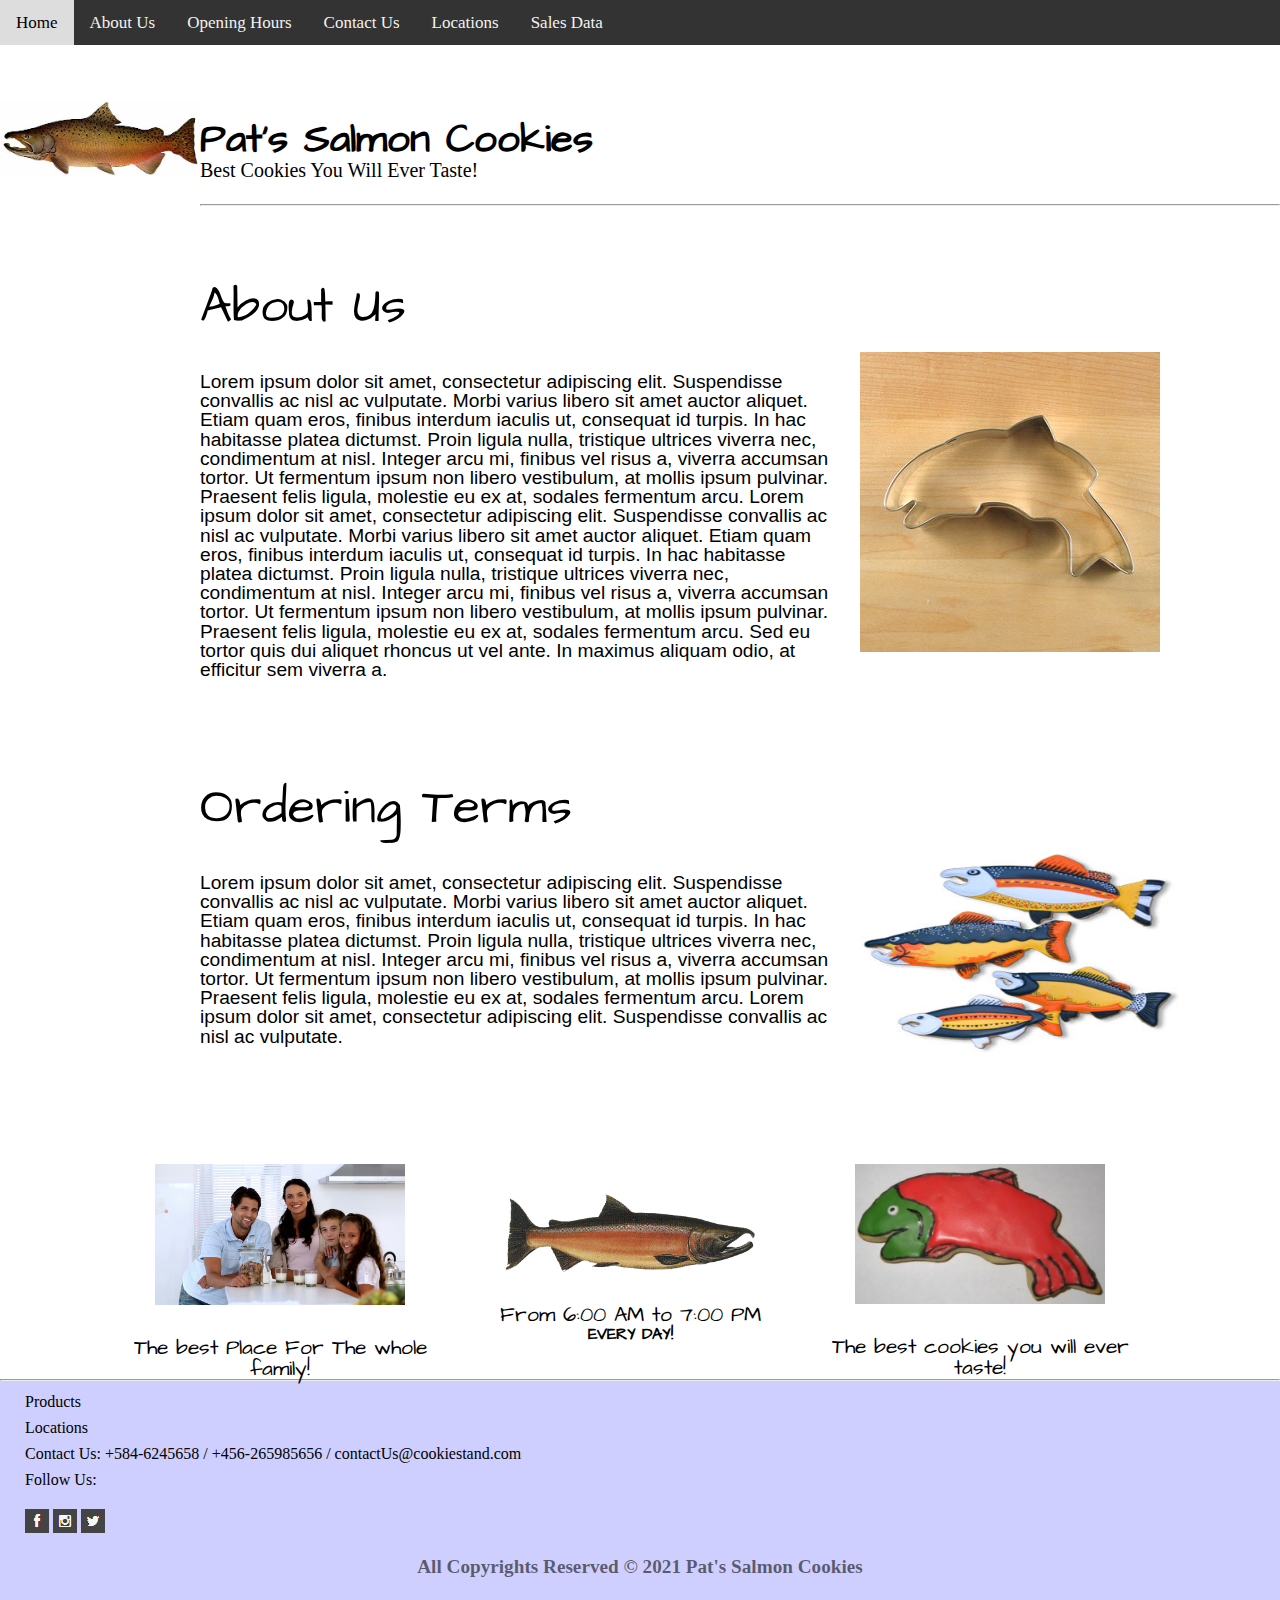
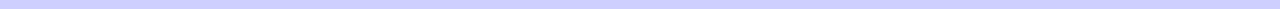
<file: index.html>
<!DOCTYPE html>
<html lang="en">

<head>
    <meta charset="UTF-8">
    <meta http-equiv="X-UA-Compatible" content="IE=edge">
    <meta name="viewport" content="width=device-width, initial-scale=1.0">
    <title>salamon</title>
    <link rel="preconnect" href="https://fonts.gstatic.com">
    <link href="https://fonts.googleapis.com/css2?family=Architects+Daughter&display=swap" rel="stylesheet">
    <link rel="preconnect" href="https://fonts.gstatic.com">
    <link href="https://fonts.googleapis.com/css2?family=Dosis&display=swap" rel="stylesheet">
    <link rel="stylesheet" href="./css/reset.css">
    <link rel="stylesheet" href="./css/style.css">
</head>

<body>
    <header>
        <div class="navbar">
            <a href="./index.html">Home</a>
            <a href="">About Us</a>
            <a href="">Opening Hours</a>
            <a href="">Contact Us</a>
            <a href="">Locations</a>
            <a href="./sales.html">Sales Data</a>
        </div>
        <br>
        <br>
        <br>
    

    </header>
    <main>
        <br>
        <br>
        <div id="title">
            <img id="logo" src="./img/chinook.jpg" alt="logo">
            <h1>Pat’s Salmon Cookies </h1>
            <p> Best Cookies You Will Ever Taste!</p>
            <br>
            <hr>

        </div>
      
        <br>

        <br>
        <br>
        <div id="aboutUs">
            <h1>About Us</h1>
            <p>Lorem ipsum dolor sit amet, consectetur adipiscing elit. Suspendisse convallis ac nisl ac vulputate.
                Morbi varius libero sit amet auctor aliquet. Etiam quam eros, finibus interdum iaculis ut, consequat id
                turpis. In hac habitasse platea dictumst. Proin ligula nulla, tristique ultrices viverra nec,
                condimentum at nisl. Integer arcu mi, finibus vel risus a, viverra accumsan tortor. Ut fermentum ipsum
                non libero vestibulum, at mollis ipsum pulvinar. Praesent felis ligula, molestie eu ex at, sodales
                fermentum arcu. Lorem ipsum dolor sit amet, consectetur adipiscing elit. Suspendisse convallis ac nisl
                ac vulputate.
                Morbi varius libero sit amet auctor aliquet. Etiam quam eros, finibus interdum iaculis ut, consequat id
                turpis. In hac habitasse platea dictumst. Proin ligula nulla, tristique ultrices viverra nec,
                condimentum at nisl. Integer arcu mi, finibus vel risus a, viverra accumsan tortor. Ut fermentum ipsum
                non libero vestibulum, at mollis ipsum pulvinar. Praesent felis ligula, molestie eu ex at, sodales
                fermentum arcu. Sed eu tortor quis dui aliquet rhoncus ut vel ante. In maximus aliquam odio, at
                efficitur sem viverra a.  </p>

            <img src="./img/cutter.jpeg" alt="cutter">
            <br>
            <br>
            <br>
            <br>
        </div>
     
        <div id="Order">
            <h1>Ordering Terms</h1>
            <p>Lorem ipsum dolor sit amet, consectetur adipiscing elit. Suspendisse convallis ac nisl ac vulputate.
                Morbi varius libero sit amet auctor aliquet. Etiam quam eros, finibus interdum iaculis ut, consequat id
                turpis. In hac habitasse platea dictumst. Proin ligula nulla, tristique ultrices viverra nec,
                condimentum at nisl. Integer arcu mi, finibus vel risus a, viverra accumsan tortor. Ut fermentum ipsum
                non libero vestibulum, at mollis ipsum pulvinar. Praesent felis ligula, molestie eu ex at, sodales
                fermentum arcu. Lorem ipsum dolor sit amet, consectetur adipiscing elit. Suspendisse convallis ac nisl
                ac vulputate.
              </p>

            <img src="./img/fish.jpg" alt="fish">
            <br>
            <br>
            <br>
            <br>
        </div>

        <div id="part1">
            <img src="./img/family.jpg" alt="family">
            <h2> The best Place For The whole family!</h2>

        </div>
        <div id="part2">
            <img src="./img/salmon.png" alt="salamon">
            <h2> From 6:00 AM to 7:00 PM </h2>
            <h1>EVERY DAY!</h1>

        </div>
        <div id="part3">
            <img src="./img/frosted-cookie.jpg" alt="frosted-cookie">
            <h2>The best cookies you will ever taste! </h2>

        </div>
        <br>
        <br>
        <br>
        <br>

    </main>
    
    <footer>
       
        <hr id="line">
    
    <nav id="foote">
    <h1 > <a href="">Products</a> </h1>
    <h1 > <a href=""> Locations</a></h1>
    <h1>Contact Us: +584-6245658 / +456-265985656 / contactUs@cookiestand.com </h1>
    <h1>Follow Us: </h1>
    <ul> <br>
        <li> <img src="./img/fb-icon.png" alt="fb-icon"> </li>
        <li> <img src="./img/insta-icon.png" alt="insta-icon"></li>
        <li> <img src="./img/twit-icon.png" alt="twit-icon"></li>
    </ul>
</nav>
<br>

    <h1 id="footer"> All Copyrights Reserved &copy; 2021 Pat's Salmon Cookies </h1>
    <br>
    <br>
</footer>
</body>

</html>
</file>
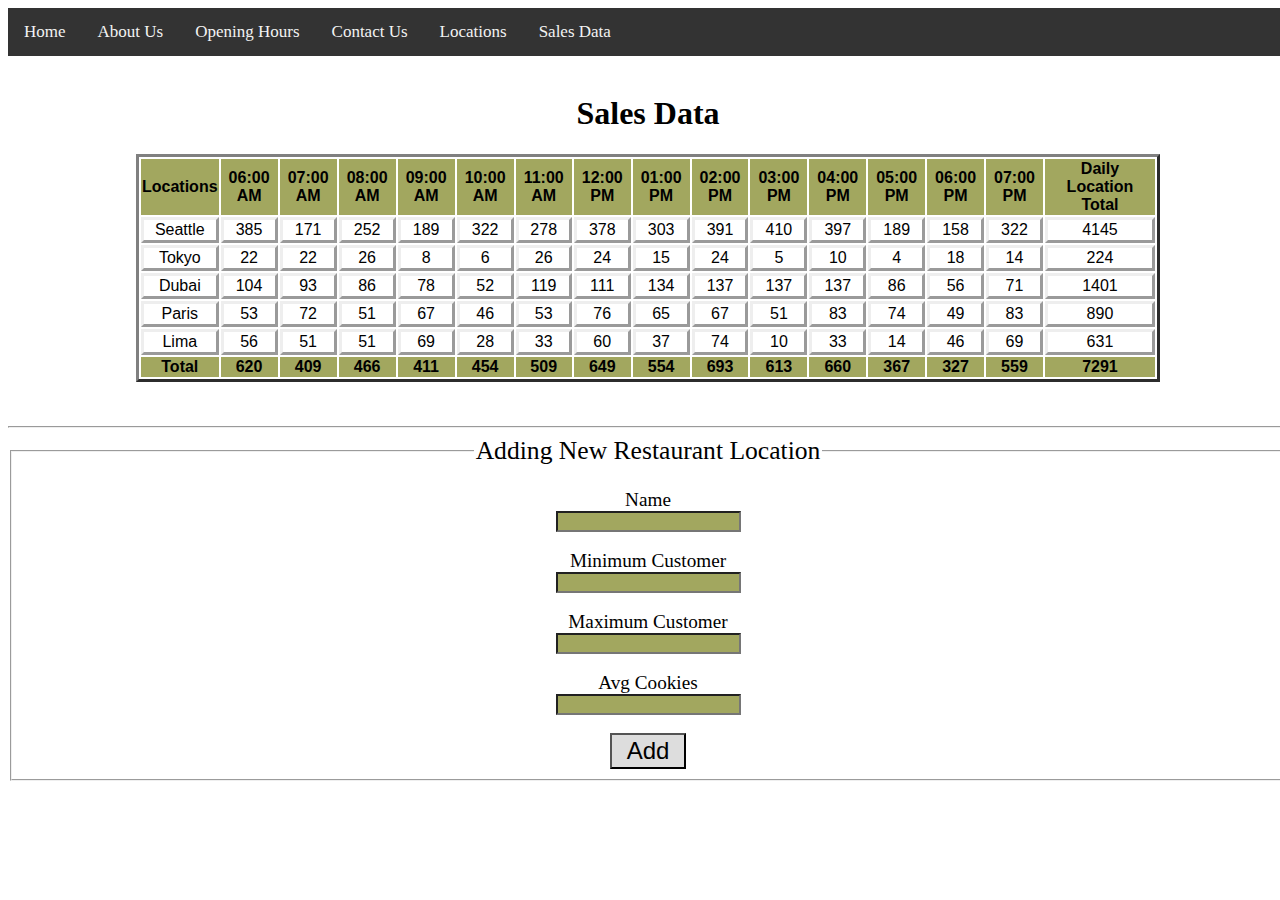
<file: sales.html>
<!DOCTYPE html>
<html lang="en">
<head>
    <meta charset="UTF-8">
    <meta http-equiv="X-UA-Compatible" content="IE=edge">
    <meta name="viewport" content="width=device-width, initial-scale=1.0">
    <title>salamon</title>
    <link rel="stylesheet" href="./css/style.css">
</head>
<body>
    <header>
      <div class="navbar">
        <a href="./index.html">Home</a>
        <a href="">About Us</a>
        <a href="">Opening Hours</a>
        <a href="">Contact Us</a>
        <a href="">Locations</a>
        <a href="./sales.html">Sales Data</a>
    </div>
        <br>
        <br>
     
    </header>
    <main>
      <h1 id="salesDataH1">Sales Data</h1>
      <section id='First'></section>
<br>
<br>
<hr>

      <form  id="locForm">
        <fieldset>
          <legend>Adding New Restaurant Location</legend><br>

          <label for="name">Name</label><br>
          <input type="text" id="name" name="name" ><br><br>

        <label for="mincust">Minimum Customer</label><br>
        <input type="text" id="mincust" name="mincust" ><br><br>
        
        <label for="maxcust">Maximum Customer</label><br>
        <input type="text" id="maxcust" name="maxcust" ><br><br>

        <label for="avgcookie">Avg Cookies</label><br>
        <input type="text" id="avgcookie" name="avgcookie"><br><br>

        <input id="addButton" type="submit" value="Add">
      </fieldset>
      </form> 
    </main>
          <footer></footer>
                 <script src="./js/app.js"></script>  
</body>
</html>
</file>
<file: css/style.css>
body{
  width: 100%;
background-image:url()
}

table {
  width: 80%;
  margin-left:auto;margin-right:auto;
}

table, td {
border-style:outset;
text-align: center;
font-family: Arial, Helvetica, sans-serif;
}

table th{
  background-color:  rgb(162, 167, 95);
}
#salesDataH1{
  font-family: 'Architects Daughter', cursive;
  text-align: center;
  padding-top: 30px;
}

#locForm{
  text-align: center;
}
legend{
  font-size: 160%;

}
label{
  font-size: 120%;
}
#addButton{
  font-size: 150%;
  padding: 2px 15px 2px 15px;
  background-color:#dddddd;
  color:  rgb(0, 0, 0);

}

form{
  font-family:cursive;
}
input{
  background-color: rgb(162, 167, 95);
}








.navbar {
  background-color: #333;
  position: fixed;
  width: 100%;
  position: fixed;
}

.navbar a {
  float: left;
  display: block;
  color: #f2f2f2;
  text-align: center;
  padding: 14px 16px;
  text-decoration: none;
  font-size: 17px;
}

.navbar a:hover {
  background: #ddd;
  color: black;
}



#title img{
  width: 200px; 
  float: left;
  margin-bottom: 30px;
}

#title h1 {
  font-family: 'Architects Daughter', cursive;
  font-weight: bold;
  font-size: 40px;
  padding: 20px 20px 0px 20px;
  margin-top: 20px;
}

#title p{
  font-size: 20px;
}

#par{
  padding: 20px;
  width: 50%;
  font-size: 120%;
}


 #aboutUs h1{
  font-family:'Architects Daughter', cursive;
  font-size: 50px;
  padding: 20px;
  padding-left: 200px;
  
 }
#aboutUs p{
  width: 50%;
  padding: 20px 20px 20px 200px;
  float: left;
  font-size: 120%;
  font-family: Arial, Helvetica, sans-serif;
}

#aboutUs{
  margin-bottom: 60px;
}
#aboutsUs img{
  width: 25%;
  height: 300px;

}
 

#part1,#part2, #part3{
  float: left;
  width: 25%;
  text-align: center;
}

#part1{
  padding-left: 120px;
}
#part2{
  padding-left: 30px;
  padding-right: 30px;
}

#part1 img, #part2 img, #part3 img{
  width: 250px;
  padding-bottom: 30px;
}
#part2 img{

 padding-top: 30px;
}
#part3 img{
  height: 140px;
}
#part1 h2, #part2 h2, #part3 h2{
  font-size: 130%;
  font-family:'Architects Daughter', cursive;
}
#part2 h1{
  font-family:'Architects Daughter', cursive;
  font-weight: bold;
}

#Order h1{
  font-family:'Architects Daughter', cursive;
  font-size: 50px;
  padding: 20px;
  padding-left: 200px;
 }
#Order p{
  width: 50%;
  padding: 20px 20px 20px 200px;
  float: left;
  font-size: 120%;
  font-family: Arial, Helvetica, sans-serif;
}

#Order{
  margin-bottom: 60px;
  clear: both;
}
#Order img{
  width: 25%;
  height: 200px;
}

footer{
  clear: both;
background-color: rgba(132, 134, 252, 0.4);
}


#foote h1{
  padding: 5px 0px 5px 25px;
  width: 50%;
  float: left;
  color: #000000;
  
  
}

#foote ul{
  clear: both;
  text-align: left;
  padding: 0px 5px 5px 25px;
  color: #000000;



}
#foote li{
  display: inline;
  color: #000000;

  
}

#footer {
  text-align: center;
  font-size: 120%;
  font-weight: bold;
  color: rgba(12, 10, 10, 0.6);
  clear: both;
}
#foote a{
  text-decoration: none;
  color: #000000;
}
footer p, footer a{
  color: black;
}

#line{
  margin-top: 100px;
}
</file>
